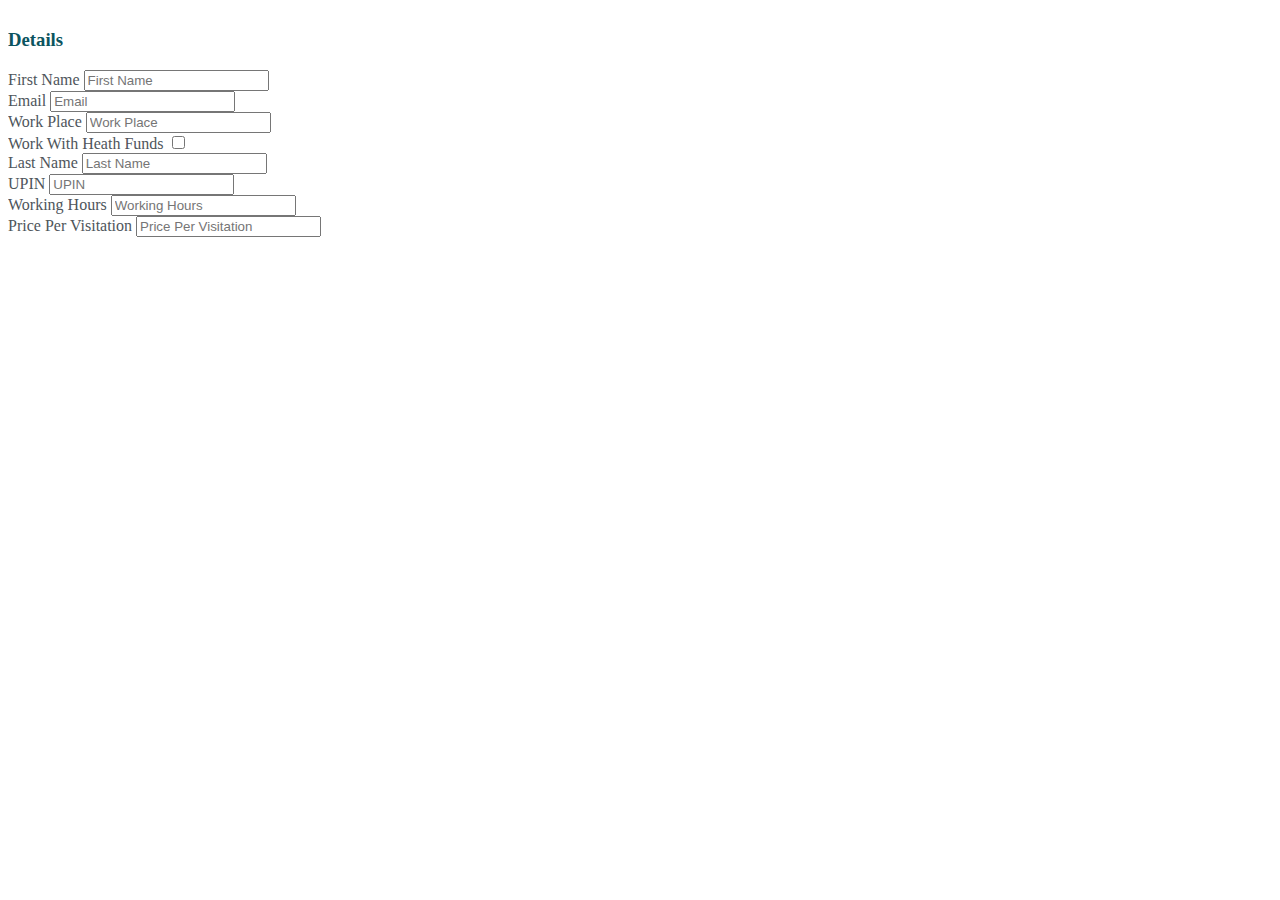
<file: src/main/resources/templates/index.html>
<!DOCTYPE html>
<html xmlns:th="http://www.thymeleaf.org">
<head th:replace="fragments :: head">

<!--    <style>-->
<!--        body {-->
<!--            background: url(../static/images/emr-background.jpg) no-repeat fixed center center;-->
<!--            background-size: cover;-->
<!--        }-->
<!--    </style>-->
    <link rel="stylesheet" media="screen" th:href="@{../static/css/common.css}" />
</head>
<body >
<div>
    <div class="row">
        <header th:replace="fragments :: header"></header>
    </div>
    <div class="row">
        <div class="col-3">
            <side-nav th:replace="fragments :: side-nav"></side-nav>
        </div>
        <div class="col-7" style="overflow: hidden">
            <div class="row d-flex justify-content-center py-4">
                <h1 class="font-weight-bold" style="font-family: 'AvenirNextLTPro-Regular', 'Helvetica Neue', 'Helvetica', Arial, sans-serif;" th:text="${firstName} + ' ' + ${lastName}"></h1>
            </div>
            <div class="row section-white-container">
                <div class="col">
                    <div class="row" style="border-bottom-color: #0c5460">
                        <h3 style="color: #0c5460">Details</h3>
                    </div>
                    <div class="row" style="color: #4e555b">
                        <div class="col">
                            <div class="row">
                                <div class="col form-group mt-4 w-100">
                                    <label for="firstName"> First Name</label>
                                    <input type="text" class="form-control w-100"  id="firstName"  name="firstName"
                                           placeholder="First Name">
<!--                                    <span class="text-danger" th:if="${#fields.hasErrors('email')}" th:errors="*{email}">Email Error</span>-->

                                </div>
                            </div>
                            <div class="row">
                                <div class="col form-group mt-4 w-100">
                                    <label for="email"> Email</label>
                                    <input type="text" class="form-control w-100"  id="email"  name="email"
                                           placeholder="Email">
                                    <!--                                    <span class="text-danger" th:if="${#fields.hasErrors('email')}" th:errors="*{email}">Email Error</span>-->

                                </div>
                            </div>
                            <div class="row">
                                <div class="col form-group mt-4 w-100">
                                    <label for="workPlace">Work Place</label>
                                    <input type="text" class="form-control w-100"  id="workPlace"  name="workPlace"
                                           placeholder="Work Place">
                                    <!--                                    <span class="text-danger" th:if="${#fields.hasErrors('email')}" th:errors="*{email}">Email Error</span>-->

                                </div>
                            </div>
                            <div class="row">
                                <div class="col d-flex align-items-center mt-4">
                                    <label for="workWithHealthFunds">Work With Heath Funds</label>
                                    <input type="checkbox" class="ml-4"  id="workWithHealthFunds"  name="workWithHealthFunds">
                                    <!--                                    <span class="text-danger" th:if="${#fields.hasErrors('email')}" th:errors="*{email}">Email Error</span>-->

                                </div>
                            </div>
                        </div>
                        <div class="col">
                            <div class="row">
                                <div class="col w-100 form-group mt-4">
                                    <label for="lastName"> Last Name</label>
                                    <input type="text" class="form-control w-100"  id="lastName"  name="lastName"
                                           placeholder="Last Name">
                                    <!--                                    <span class="text-danger" th:if="${#fields.hasErrors('email')}" th:errors="*{email}">Email Error</span>-->

                                </div>
                            </div>
                            <div class="row">
                                <div class="col w-100 form-group mt-4">
                                    <label for="upin"> UPIN</label>
                                    <input type="text" class="form-control w-100"  id="upin"  name="upin"
                                           placeholder="UPIN">
                                    <!--                                    <span class="text-danger" th:if="${#fields.hasErrors('email')}" th:errors="*{email}">Email Error</span>-->

                                </div>
                            </div>
                            <div class="row">
                                <div class="col w-100 form-group mt-4">
                                    <label for="workingHours"> Working Hours</label>
                                    <input type="text" class="form-control w-100"  id="workingHours"  name="workingHours"
                                           placeholder="Working Hours">
                                    <!--                                    <span class="text-danger" th:if="${#fields.hasErrors('email')}" th:errors="*{email}">Email Error</span>-->

                                </div>
                            </div>
                            <div class="row">
                                <div class="col w-100 form-group mt-4">
                                    <label for="pricePerVisitation"> Price Per Visitation</label>
                                    <input type="text" class="form-control w-100 outline-none"  id="pricePerVisitation"  name="pricePerVisitation"
                                           placeholder="Price Per Visitation">
                                    <!--                                    <span class="text-danger" th:if="${#fields.hasErrors('email')}" th:errors="*{email}">Email Error</span>-->

                                </div>
                            </div>
                        </div>
                    </div>
                </div>
            </div>
<!--            TODO add to specialization sidenav or somewhere else -->
<!--            <div class="mt-5 row section-white-container">-->
<!--                <div class="col">-->
<!--                    <div class="row" style="border-bottom-color: #0c5460">-->
<!--                        <h3 style="color: #0c5460">Specialization</h3>-->
<!--                    </div>-->
<!--                    <div class="row" >-->
<!--                        <div class="col-6 form-group w-100" th:each="specialization: ${specializations}">-->
<!--                            <label for="specialization" th:text="${specialization.toString()}"> </label>-->
<!--                            <input type="checkbox" class="ml-4"  id="specialization"  name="specialization">-->
<!--                            &lt;!&ndash;                                    <span class="text-danger" th:if="${#fields.hasErrors('email')}" th:errors="*{email}">Email Error</span>&ndash;&gt;-->

<!--                        </div>-->
<!--                    </div>-->
<!--                </div>-->
            </div>
        </div>
    </div>
</div>
</body>
</html>
</file>
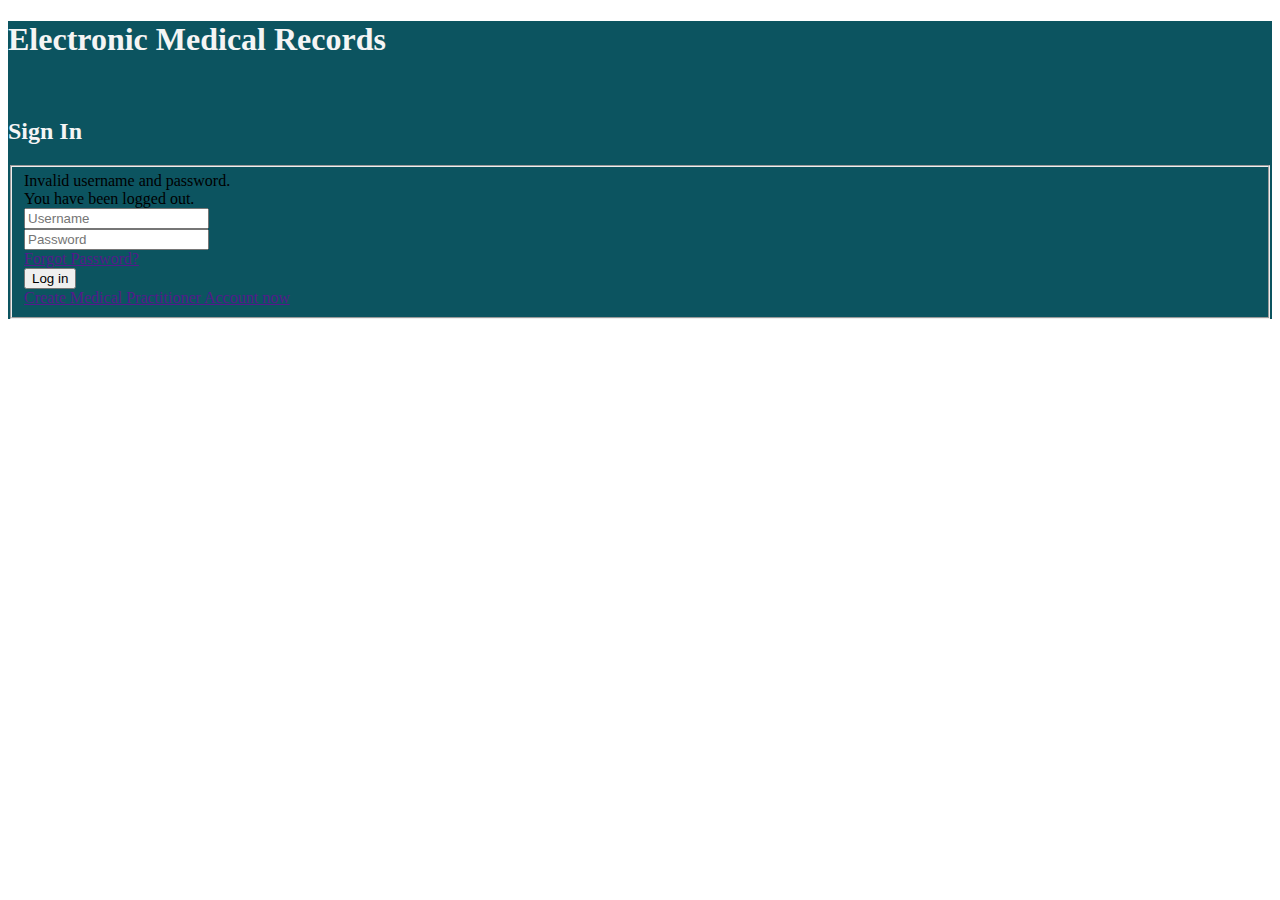
<file: src/main/resources/templates/login.html>
<!DOCTYPE html>
<html xmlns:th="http://www.thymeleaf.org">
<head th:replace="fragments :: head">
</head>
<body>
<div class="row h-100" style="background-color: #0c5460">
    <div class="col-4 d-flex align-items-center" >
        <div class="container ">
            <h1 class="center-text" style="color: whitesmoke; font-weight: bold;">Electronic Medical Records</h1>
            <br>
            <h2 class="center-text" style="color: whitesmoke;">Sign In</h2>

            <div class="d-flex justify-content-center my-5">
                <form class="w-75"  name="login" th:action="@{/login}" method="post">
                    <fieldset>
                        <div th:if="${param.error}" class="alert alert-danger" th:text="${param}">Invalid username and password.</div>
                        <div th:if="${param.logout}" class="alert alert-success">You have been logged out. </div>
                        <div class="form-group mt-4">
                            <input type="text" class="form-control w-100"  id="username" name="username"
                                   placeholder="Username">
                        </div>
                        <div class="form-group mt-4">
                            <input type="password" class="form-control w-100" id="password" name="password"
                                   placeholder="Password">
                        </div>
                        <div class="d-flex justify-content-end">
                            <a class="forgot-password underline" href="">Forgot Password?</a>
                        </div>
                        <div class="form-actions mt-5 d-flex justify-content-center" >
                            <button type="submit" class="btn btn-warning w-50">Log in</button>
                        </div>
                        <div class="mt-5">
<!--                            <div class="row d-flex justify-content-center align-items-center">-->
<!--                                <h5 style="color: white">You are Medical Practitioner and don't have an account?</h5>-->
<!--                            </div>-->
                            <div class="row d-flex justify-content-center">
                                <a th:href="@{/register}" class="forgot-password underline px-2" style="font-size: 16px" href="">Create Medical Practitioner Account now</a>
                            </div>
                        </div>
                    </fieldset>
                </form>
            </div>
        </div>
    </div>
    <div class="col-8 p-0">
        <div class="emr-image"></div>
    </div>
</div>
</body>
</html>
</file>
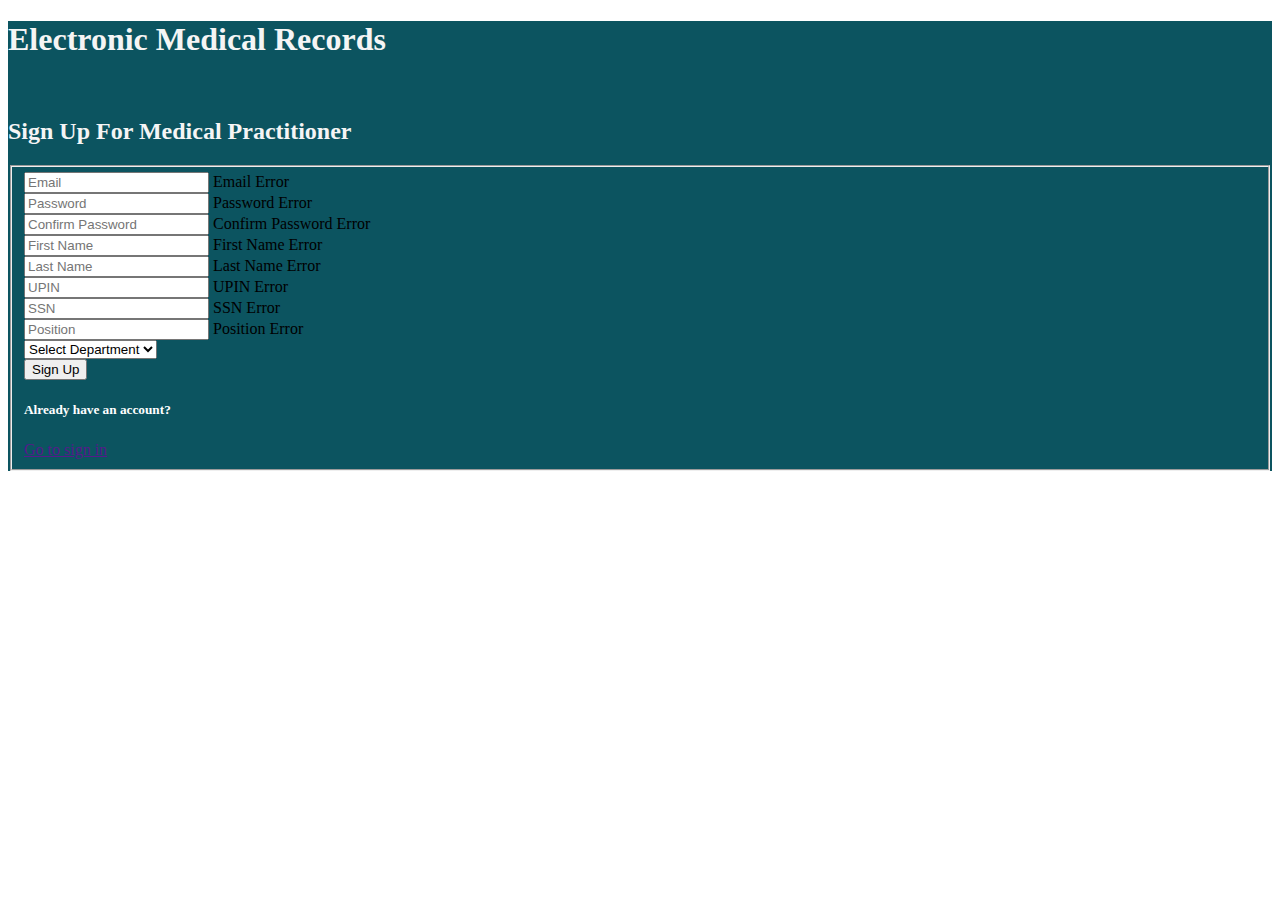
<file: src/main/resources/templates/register.html>
<!DOCTYPE html>
<html xmlns:th="http://www.thymeleaf.org">
<head th:replace="fragments :: head">
</head>
<body>
<div class="row h-100" style="background-color: #0c5460">
    <div class="col-4 d-flex align-items-center" style="background-color: #0c5460">
        <div class="container ">
            <h1 class="center-text" style="color: whitesmoke; font-weight: bold;">Electronic Medical Records</h1>
            <br>
            <h2 class="center-text" style="color: whitesmoke;">Sign Up For Medical Practitioner</h2>

            <div class="d-flex justify-content-center my-5">
                <form class="w-75"  name="login" th:action="@{/register}" th:object="${physician}" method="post">
                    <fieldset>
<!--                        <div th:if="${param.logout}" class="alert alert-success">You have been logged out. </div>-->
                        <div class="form-group mt-4">
                            <input type="text" class="form-control w-100"  id="username" th:field="${physician.email}" name="email"
                                   placeholder="Email">
                            <span class="text-danger" th:if="${#fields.hasErrors('email')}" th:errors="*{email}">Email Error</span>

                        </div>
                        <div class="form-group mt-4">
                            <input type="password" class="form-control w-100" id="password" th:field="${physician.password}" name="password"
                                   placeholder="Password">
                            <span class="text-danger" th:if="${#fields.hasErrors('password')}" th:errors="*{password}">Password Error</span>
                        </div>
                        <div class="form-group mt-4">
                            <input type="password" class="form-control w-100" id="confirmPassword" th:field="${physician.confirmPassword}" name="confirmPassword"
                                   placeholder="Confirm Password">
                            <span class="text-danger" th:if="${#fields.hasErrors('confirmPassword')}" th:errors="*{confirmPassword}">Confirm Password Error</span>
                        </div>
                        <div class="form-group mt-4">
                            <input type="text" class="form-control w-100" id="firstName" th:field="${physician.firstName}" name="firstName"
                                   placeholder="First Name">
                            <span class="text-danger" th:if="${#fields.hasErrors('firstName')}" th:errors="*{firstName}">First Name Error</span>
                        </div>
                        <div class="form-group mt-4">
                            <input type="text" class="form-control w-100" id="lastName"  th:field="${physician.lastName}"name="lastName"
                                   placeholder="Last Name">
                            <span class="text-danger" th:if="${#fields.hasErrors('lastName')}" th:errors="*{lastName}">Last Name Error</span>
                        </div>
                        <div class="form-group mt-4">
                            <input type="text" class="form-control w-100" id="upin" th:field="${physician.uniquePhysicianIdentificationNumber}" name="upin"
                                   placeholder="UPIN">
                            <span class="text-danger" th:if="${#fields.hasErrors('uniquePhysicianIdentificationNumber')}" th:errors="*{uniquePhysicianIdentificationNumber}">UPIN Error</span>
                        </div>
                        <div class="form-group mt-4">
                            <input type="text" class="form-control w-100" id="ssn" th:field="${physician.ssn}" name="ssn"
                                   placeholder="SSN">
                            <span class="text-danger" th:if="${#fields.hasErrors('ssn')}" th:errors="*{ssn}">SSN Error</span>
                        </div>
                        <div class="form-group mt-4">
                            <input type="text" class="form-control w-100" id="position" th:field="${physician.position}" name="position"
                                   placeholder="Position">
                            <span class="text-danger" th:if="${#fields.hasErrors('position')}" th:errors="*{position}">Position Error</span>
                        </div>
<!--                        <div class="form-group mt-4">-->
<!--                            <input type="text" class="form-control w-100" id="department" th:field="${physician.department}" name="department"-->
<!--                                   placeholder="Department">-->
<!--                            <span class="text-danger" th:if="${#fields.hasErrors('department')}" th:errors="*{department}">Department Error</span>-->
<!--                        </div>-->
                        <select class="form-control" id="dropDownList" th:field="${physician.department}">
                            <option value="0">Select Department</option>
                            <option th:each="d : ${departments}" th:value="${d}" th:text="${d}"></option>
                        </select>
<!--                        <div class="form-group">-->
<!--                            <label for="dips">Select dips</label>-->
<!--                            <select class="form-control selectpicker" th:field="*{physician.department}" id="dips" multiple>-->

<!--                                <option th:each="dip : ${T(com.frontbackend.thymeleaf.bootstrap.model.Dip).values()}"-->
<!--                                        th:value="${dip}"-->
<!--                                        th:text="${dip}">dip-->
<!--                                </option>-->

<!--                            </select>-->
<!--                        </div>-->
                        <div class="form-actions mt-5 d-flex justify-content-center" >
                            <button type="submit" class="btn btn-warning w-50">Sign Up</button>
                        </div>
                        <div class="mt-5 d-flex justify-content-center">
                            <h5 style="color: white">Already have an account?  </h5>
                            <a th:href="@{/login}" class="forgot-password underline px-2" style="font-size: 16px" href="">Go to sign in</a>
                        </div>
                    </fieldset>
                </form>
            </div>
        </div>
    </div>
    <div class="col-8 p-0">
        <div class="emr-image"></div>
    </div>
</div>
</body>
</html>
</file>
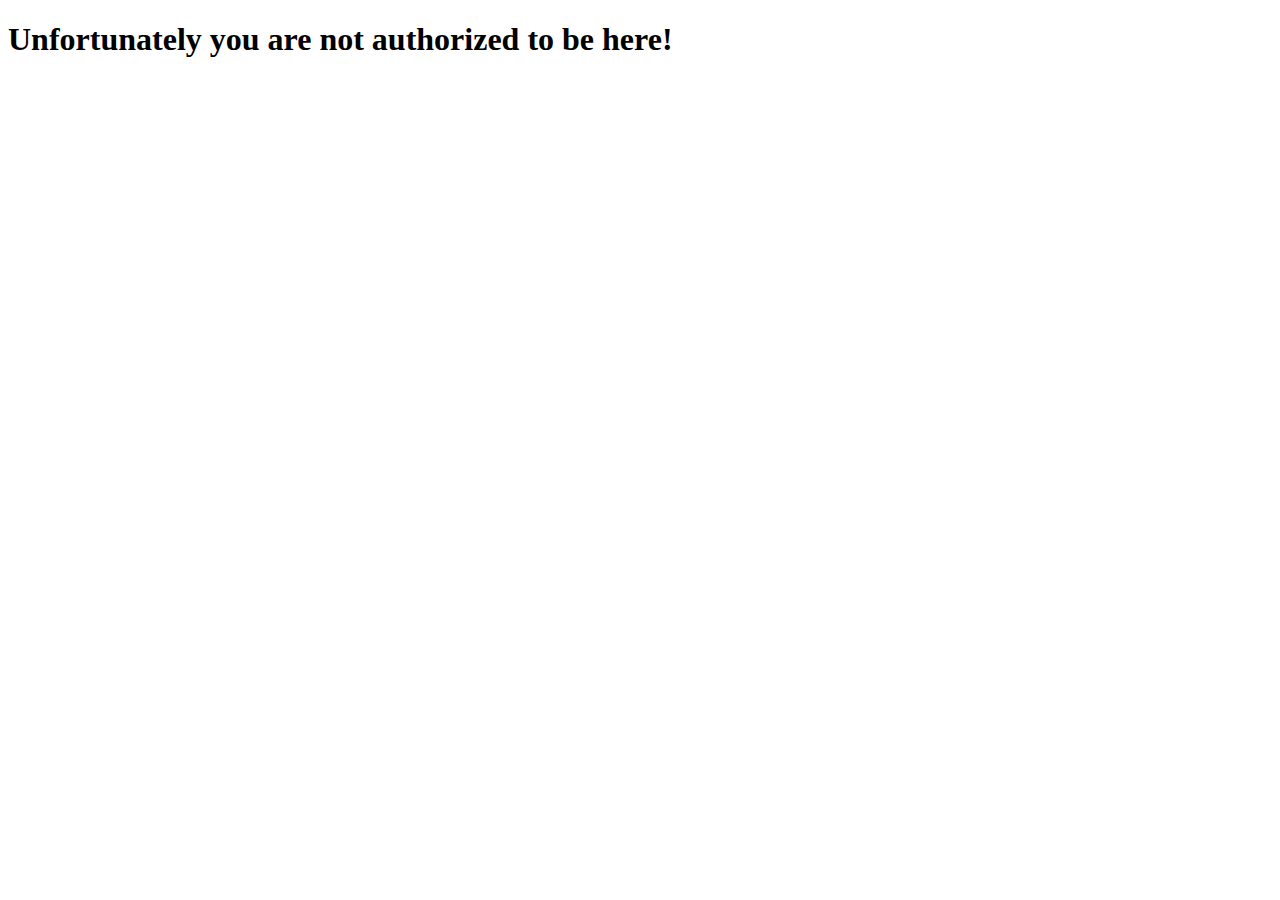
<file: src/main/resources/templates/unauthorized.html>
<!DOCTYPE html>
<html xmlns:th="http://www.thymeleaf.org">
<head th:replace="fragments :: head">
</head>
<body>
<h1 th:text="'Hello and  ' + ${welcome}"></h1>
<header th:replace="fragments :: header"></header>
<div class="container col-9">
    <h1>Unfortunately you are not authorized to be here!</h1>
</div>
</body>
</html>
</file>
